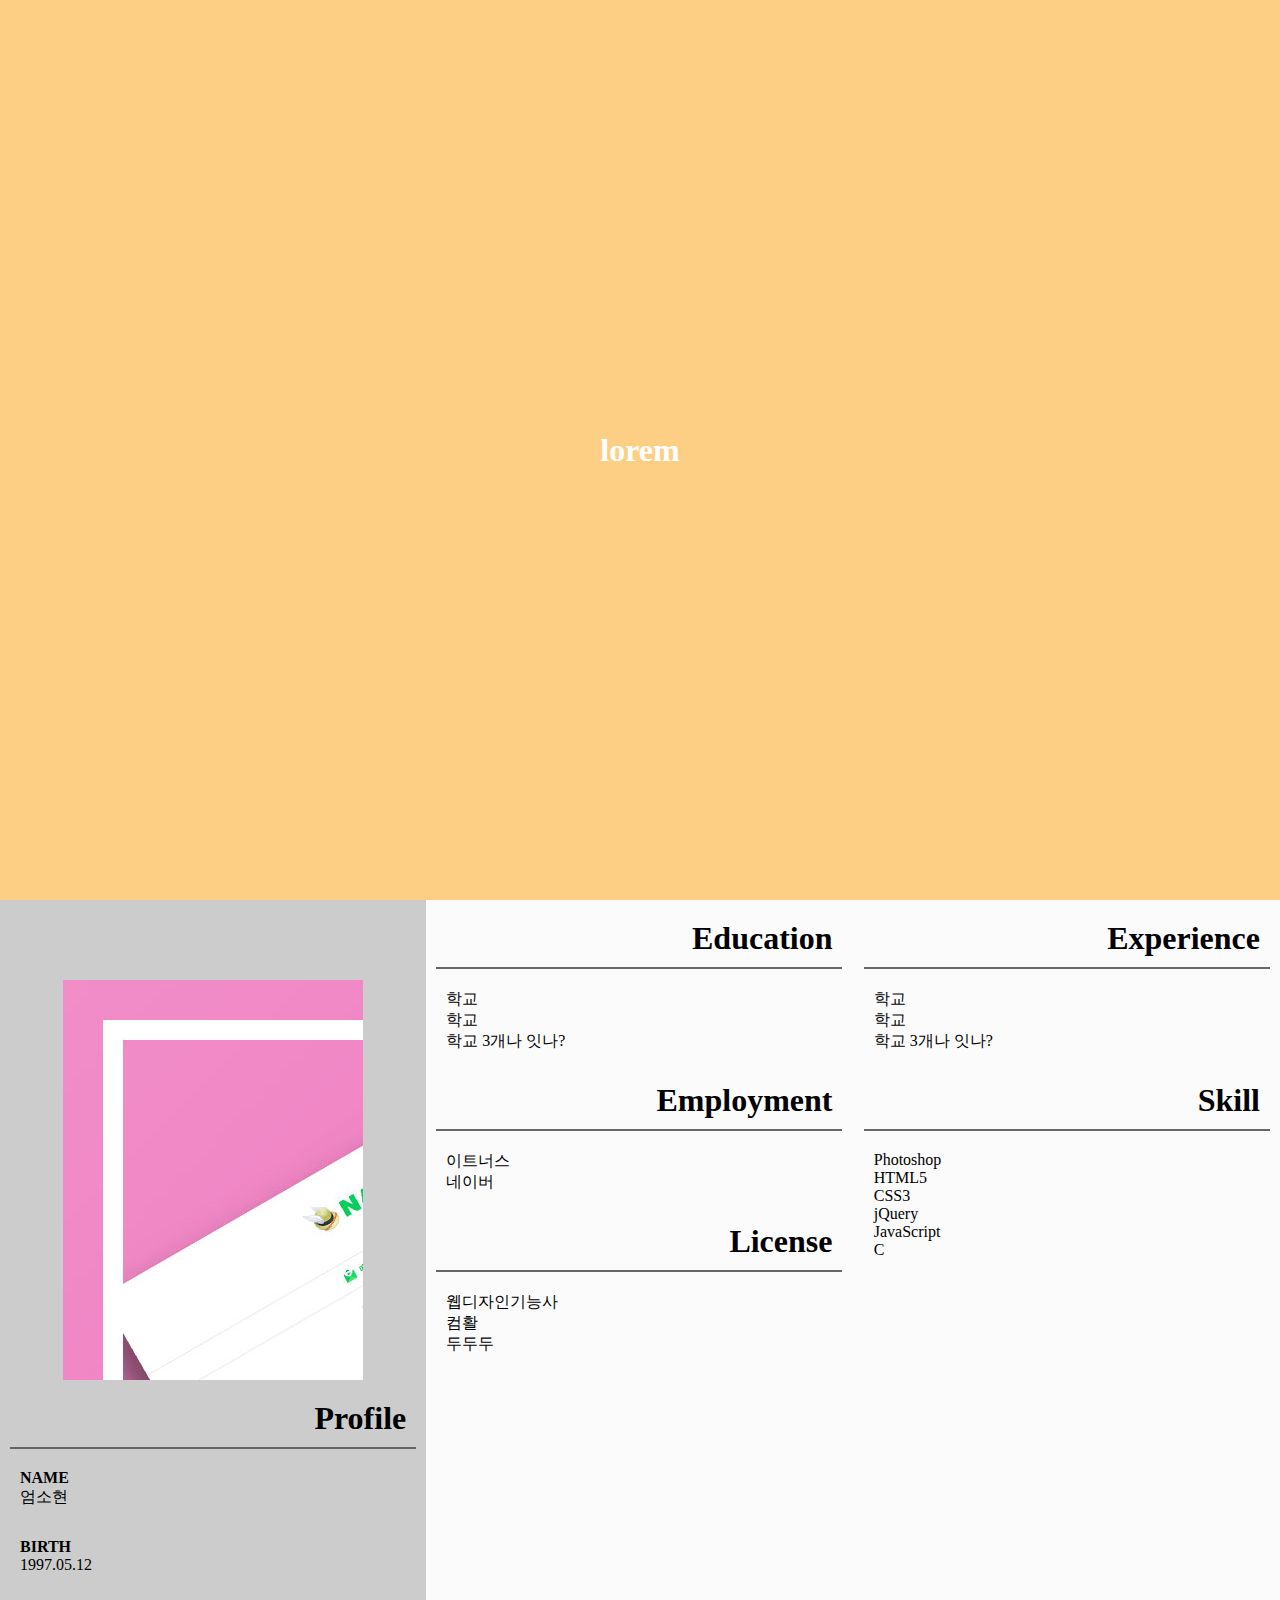
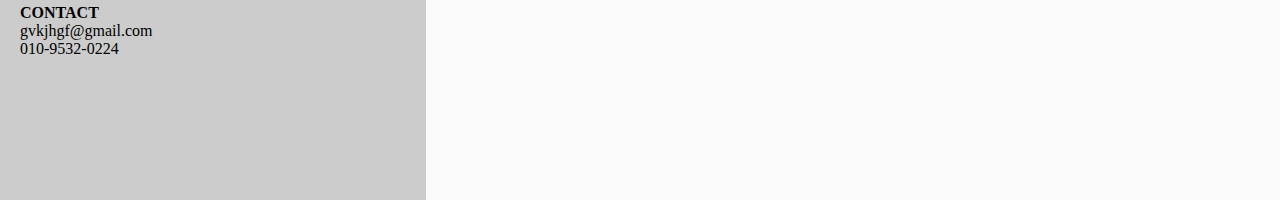
<file: index.html>
<!DOCTYPE html>
<html lang="ko">
<head>
    <meta charset="UTF-8">
    <meta http-equiv="X-UA-Compatible" content="IE=edge">
    <meta name="viewport" content="width=device-width, initial-scale=1.0">
    <title>Hey</title>
    <!--stylesheet-->
    <link rel="stylesheet" href="css/index/index_style.css">
    <!--fontawesome-->
    <link rel="stylesheet" href="https://cdnjs.cloudflare.com/ajax/libs/font-awesome/5.15.3/css/all.min.css" />
    <!--webfont-->
    <link rel="preconnect" href="https://fonts.gstatic.com">
    <link href="https://fonts.googleapis.com/css2?family=Galada&display=swap" rel="stylesheet">
    <!--js-->
    <script defer type="text/javascript" src="js/index/index_js.js"></script>
    <!--jquery-->
    <!--prefix-->
    <script src="js/prefixfree.min.js"></script>
</head>
<body>
    <div id="scroll1">
        <div class="hero">
            <h1 class="hero_title">lorem</h1>
        </div>
    </div>
    <div id="scroll2">
        <section class="sec1">
            <div class="profile_pic">
                
            </div>
            <div class="content_box">
                <div class="title_box">
                    <h1 class="title">Profile</h1>
                </div>
                <div class="txt_box">
                    <p class="txt_title">NAME</p>
                    <p class="txt_txt">엄소현</p>
                </div>
                <div class="txt_box">
                    <p class="txt_title">BIRTH</p>
                    <p class="txt_txt">1997.05.12</p>
                </div>
                <div class="txt_box">
                    <p class="txt_title">CONTACT</p>
                    <p class="txt_txt mail"><a href="mailto:gvkjhgf@gmail.com">gvkjhgf@gmail.com</a></p>
                    <p class="txt_txt phone"><a href="telto:01095320224">010-9532-0224</a></p>
                </div>
            </div>
        </section>
        <section class="sec2">
            <div class="content_box">
                <div class="title_box">
                    <h1 class="title">Education</h1>
                </div>
                <div class="txt_box">
                    <p class="txt_txt">학교</p>
                    <p class="txt_txt">학교</p>
                    <p class="txt_txt">학교 3개나 잇나?</p>
                </div>
            </div>
            <div class="content_box">
                <div class="title_box">
                    <h1 class="title">Employment</h1>
                </div>
                <div class="txt_box">
                    <p class="txt_txt">이트너스</p>
                    <p class="txt_txt">네이버</p>
                </div>
            </div>
            <div class="content_box">
                <div class="title_box">
                    <h1 class="title">License</h1>
                </div>
                <div class="txt_box">
                    <p class="txt_txt">웹디자인기능사</p>
                    <p class="txt_txt">컴활</p>
                    <p class="txt_txt">두두두</p>
                </div>
            </div>
        </section>
        <section class="sec3">
            <div class="content_box">
                <div class="title_box">
                    <h1 class="title">Experience</h1>
                </div>
                <div class="txt_box">
                    <p class="txt_txt">학교</p>
                    <p class="txt_txt">학교</p>
                    <p class="txt_txt">학교 3개나 잇나?</p>
                </div>
            </div>
            <div class="content_box">
                <div class="title_box">
                    <h1 class="title">Skill</h1>
                </div>
                <div class="txt_box">
                    <p class="txt_txt"><a href="#">Photoshop<!--클릭하면 움직이는 이미지or영상링크--></a></p>
                    <p class="txt_txt">HTML5</p>
                    <p class="txt_txt">CSS3</p>
                    <p class="txt_txt">jQuery</p>
                    <p class="txt_txt">JavaScript</p>
                    <p class="txt_txt">C</p>
                </div>
            </div>
        </section>
    </div>
</body>
</html>
</file>
<file: css/index/index_style.css>
@charset "utf-8";
*{
    padding: 0;
    margin: 0;
    box-sizing: border-box;
}
html,body{
    font-size: 16px;
    background-color: #fbfbfb;
}
/*scroll-bar*/
html::webkit-scrollbar{
    
}
html::webkit-scrollbar-thumb{
    width: 5px;
}
html::webkit-scrollbar-track{
    
}
ul{
    list-style: none;
}
a{
    text-decoration: none;
    color: #000;
}
/*-----------scroll1-----------*/
.scroll1{
    width: 100%;
    height: 100vh;
}
.hero{
    width: 100%;
    height: 100vh;
    margin: 0 auto;
    line-height: 100vh;
    text-align: center;
    background-color: #fccf85;
}
.hero_title{
    color: #fff;
}
/*-----------scroll1-----------*/
/*-----------scroll2-----------*/
.scroll2{
    width: 100%;
    height: 100vh;
}
.sec1, .sec2, .sec3{
    height: 100vh;
}
.sec1{
    width: 100%; /*mobile first*/
    height: 100vh;
    padding: 80px 0 80px 0;
    text-align: center;
    background-color: #ccc;
}
.profile_pic{
    width: 300px;
    height: 400px;
    margin: 0 auto;
    background-image: url(../../images/index/test.jpg);
}
.title_box{
    margin: 10px;
    padding: 10px;
    text-align: right;
    border-bottom: 2px solid #666;
}
.txt_box{
    margin: 10px;
    padding: 10px;
    text-align: left;
}
.txt_title{
    font-weight: bold;
}
@media (min-width:1024px){
    .sec1, .sec2, .sec3{
        width: 33.3%;
    }
    .sec1{
        float: left;
    }
    .sec2{
        float: left;
    }
    .sec3{
        float: right;
    }
}
/*-----------scroll2-----------*/
</file>
